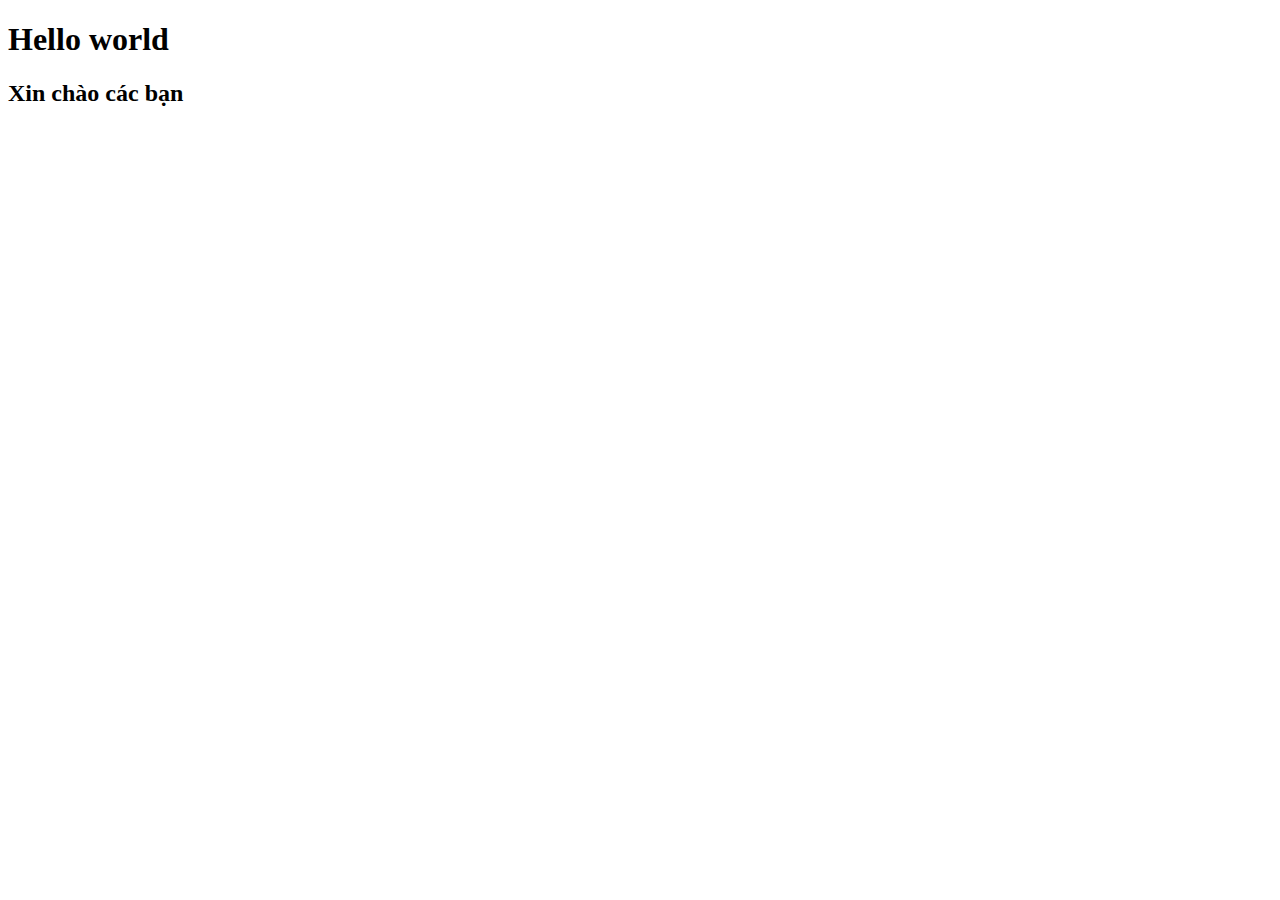
<file: Bai4/index.html>
<!DOCTYPE html>
<html lang="en">
  <head>
    <meta charset="UTF-8" />
    <meta http-equiv="X-UA-Compatible" content="IE=edge" />
    <meta name="viewport" content="width=device-width, initial-scale=1.0" />
    <title>Document</title>
  </head>
  <style></style>
  <body>
    <h1>Hello world</h1>
    <h2>Xin chào các bạn</h2>
    <script src="./index.js"></script>
  </body>
</html>
</file>
